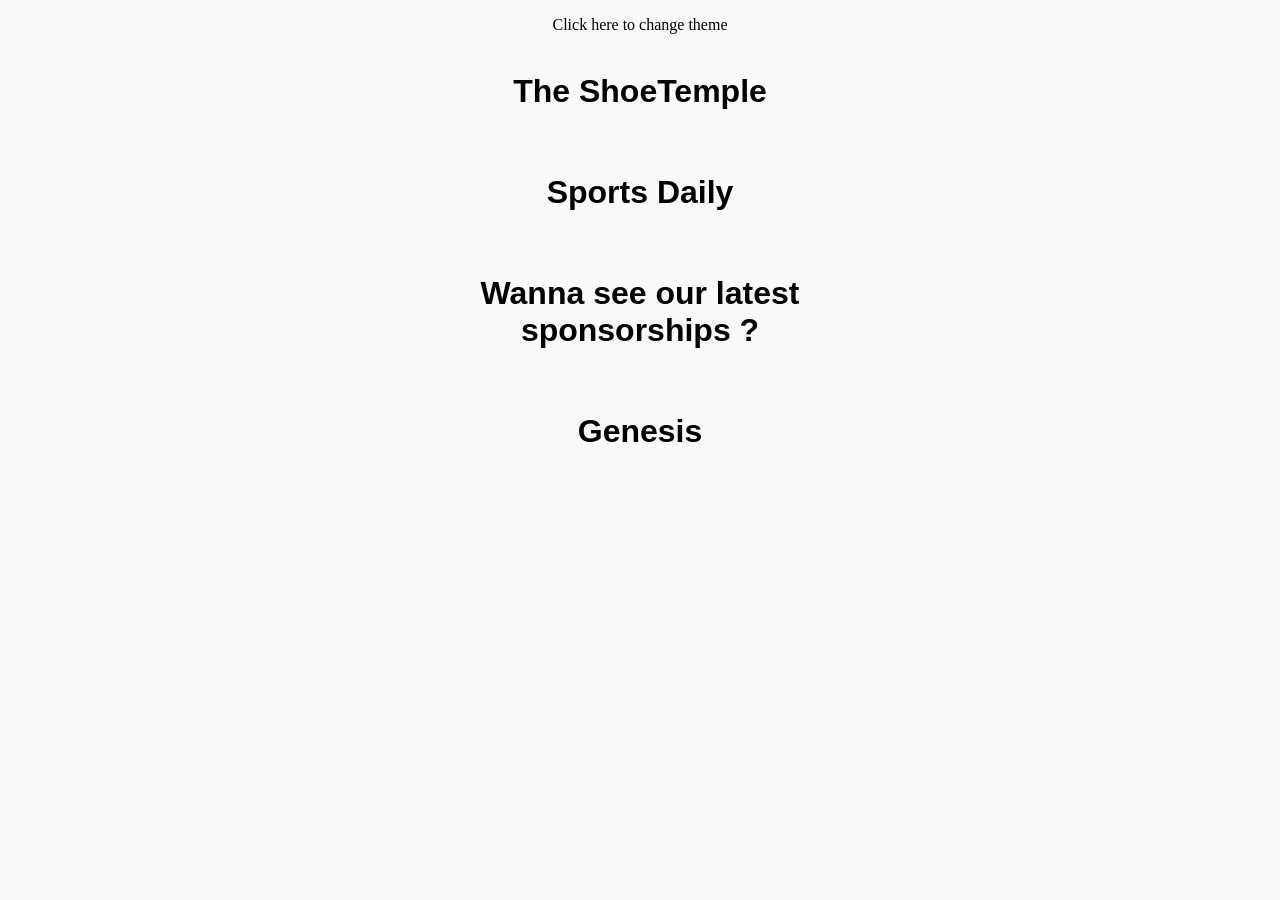
<file: index.html>
<!DOCTYPE html>
<html lang="en">

<head>
    <meta charset="UTF-8">
    <meta name="viewport" content="width=device-width, initial-scale=1.0">

    <title>Nike website</title>
    <link rel="stylesheet" href="Nike.css">
</head>

<body class="index_body" data-theme="whitebg">

    <p id="magicSwoosh" class="magicButton">Click here to change theme</p>

    <div id="shoe" class="link">
        <button class="link">The ShoeTemple</button>
    </div>
    <br>
    <div id="sports" class="link">
        <button class="link">Sports Daily</button>
    </div>
    <br>
    <div id="ad" class="link">
        <button class="link">Wanna see our latest sponsorships ?</button>
    </div>
    <br>
    <div id="genesis" class="link">
        <button class="link">Genesis</button>
    </div>


</body>

<script src="Nike.js"></script>

</html>
</file>
<file: Nike.css>
body {
    font-family: Georgia, 'Times New Roman', Times, serif;
}

@media(max-width: 768px) {
    html {
        flex-direction: column;
        text-align: center;
        resize: auto;
        object-fit: cover;
    }
}

.notice {
    opacity: .5;
    text-align: left;
    font-size: 1rem;
}

.intro {
    text-align: right;
    padding-right: 15px;

    p {
        opacity: .7;
    }
}

.intro_conv {
    text-align: center;

    p {
        opacity: .7;
    }
}

.intro_jord {
    text-align: left;
    padding-left: 15px;

    p {
        opacity: .7;
    }
}

.product_image:hover img {
    transform: scale(1.2);
}

[data-theme="white_theme"] {
    --text: black;
    --bgcolor: white;
}

[data-theme="black_theme"] {
    --text: white;
    --bgcolor: black;
}

[data-theme="whitebg"] {
    --bgcolor: #FAFAFA;
    --bgimage: url('https://github.com/onanaalan69-ctrl/Nike-website/blob/main/Images/bgindexw.png?raw=true');
    --text: black;
}

[data-theme="blackbg"] {
    --bgcolor: black;
    --bgimage: url('https://github.com/onanaalan69-ctrl/Nike-website/blob/main/Images/bgindexb.png?raw=true');
    --text: white;
}

.magicButton {
    color: var(--text);
    text-align: center;
}

.index_body {
    background-color: var(--bgcolor);
    background-image: var(--bgimage);
    color: var(--text);
    background-repeat: no-repeat;
    background-size: cover;
    transition: background-color 0.4s ease, background-image 0.4s ease, color 0.4s ease;
}

.link {
    text-decoration: none;
    text-align: center;
    font-size: xx-large;
    font-weight: 900;
    font-family: 'Monument Extended', 'Helvetica Neue', 'Arial Black', sans-serif;

    button {
        border: solid var(--bgcolor);
        border-radius: 25px;
        padding: 20px;
        max-width: 400px;

        cursor: pointer;
        color: var(--text);
        background-color: var(--bgcolor);
    }

}

.product_image {
    margin: 0 auto;
    overflow: visible;

    img {
        margin: 0 auto;
        display: block;
        border-radius: 20px;
        height: 323px;
        width: 400px;
        position: relative;
        z-index: 2;
        transition: transform 0.4s ease;
    }
}

nav {
    display: flex;
    border: solid transparent;
    border-radius: 25px;
    margin: 15px;
    box-shadow: 0px 0px 20px rgb(255, 255, 255);
    background-color: black;
    color: whitesmoke;
    z-index: 1000;
    position: sticky;
    top: 0;
    justify-content: space-between;


    img {
        height: 50px;
        width: 50px;
        border-radius: 50px;
    }

    a {
        text-decoration: none;
        color: white;
        margin: 0 auto;
    }

    .on {
        background-color: white;
        color: black;
        border-radius: 25px;
        padding: 6px;
        font-weight: 700;
    }
}

.product_container {
    padding-bottom: 40px;
    margin-top: 40px;
    margin-bottom: 40px;
    border-radius: 20px;
    background-color: #f5f5f5;

    h1 {
        display: flex;
        justify-content: center;
        font-weight: 500;
        margin-bottom: 20px;
    }

    h2 {
        display: flex;
        justify-content: center;
        font-weight: 200;
    }

    p {
        line-height: 1.5;
    }
}

.sales_text {
    border-radius: 20px;
    padding: 20px;
    margin: 30px 20px 30px 20px;
}

.buy a {
    text-decoration: none;
    display: inline-block;
    font-size: 2rem;
}

.buy {
    margin-left: 100px;
}

.Mercurial {
    background: linear-gradient(to bottom, black, lightpink, black, lightpink);
    border-radius: 20px;

    h2,
    h1 {
        color: silver;
    }

    img {
        box-shadow: 0px 0px 20px rgba(255, 255, 255, 0.6);
    }

    .sales_text {
        background-color: transparent;
        color: pink;
    }

}

.Air_Force_white {
    background: linear-gradient(to bottom right, lightgray, #ffffff);
    border-radius: 20px;

    h2,
    h1 {
        color: black;
    }

    img {
        box-shadow: 5px 5px 15px rgba(0, 0, 0, 0.3);
        width: 320px;
    }

    .sales_text {
        background-color: transparent;
        color: black;
    }
}

.pegassus {
    background: linear-gradient(to bottom right, #ff7700, orange);
    border-radius: 20px;

    h2,
    h1 {
        color: black;
    }

    img {
        box-shadow: 0px 0px 20px rgba(255, 255, 255, 0.6);
    }

    .sales_text {
        background-color: transparent;
        color: black;
    }
}

.sinner_1 {
    background-color: black;
    border-radius: 20px;

    h2,
    h1 {
        color: gold;
    }

    img {
        box-shadow: 0px 0px 20px rgba(255, 255, 255, 0.6);
        width: 300px;
        height: 343px;
    }

    .sales_text {
        background-color: transparent;
        color: gold;
    }
}

.supreme {
    background-color: black;
    border-radius: 20px;

    h2,
    h1 {
        color: white;
    }

    img {
        box-shadow: 0px 0px 20px rgba(255, 255, 255, 0.6);
        width: 300px;
        height: 343px;
    }

    .sales_text {
        background-color: transparent;
        color: white;
    }
}

.lego {
    background: linear-gradient(to bottom right, rgb(252, 196, 118), #ffa007);
    border-radius: 20px;

    h2,
    h1 {
        color: blue;
    }

    img {
        box-shadow: 0px 0px 20px rgba(0, 0, 0, 0.6);
        width: 300px;
        height: 343px;
    }

    .sales_text {
        background-color: transparent;
        color: rgb(0, 0, 255);
        ;
    }
}

.beat {
    background: linear-gradient(to bottom, rgb(165, 246, 165), white);
    border-radius: 20px;

    h2,
    h1 {
        color: black;
    }

    img {
        box-shadow: 0px 0px 20px rgba(0, 0, 0, 0.6);
        width: 300px;
        height: 343px;
    }

    .sales_text {
        background-color: transparent;
        color: lightgreen;
    }
}

.bts {
    background-color: black;
    background-image: url('https://github.com/onanaalan69-ctrl/Nike-website/blob/main/Images/bgbts.png?raw=true');
    border-radius: 20px;

    h2,
    h1 {
        color: gainsboro;
    }

    img {
        box-shadow: 0px 0px 20px rgba(255, 255, 255, 0.6);
        width: 300px;
        height: 343px;
    }

    .sales_text {
        background-color: transparent;
        color: gainsboro;
    }
}

.kyky {
    background: linear-gradient(to bottom right, rgba(255, 217, 0, 0.689), green);
    border-radius: 20px;

    h2,
    h1 {
        color: rgba(0, 0, 255, 0.688);
    }

    img {
        box-shadow: 0px 0px 20px blue;
        width: 300px;
        height: 343px;
    }

    .sales_text {
        background-color: transparent;
        color: rgba(0, 0, 255, 0.688);
        margin: 15px;
    }
}

.wemby {
    background-color: black;
    background-image: url('https://github.com/onanaalan69-ctrl/Nike-website/blob/main/Images/alien.png?raw=true');
    border-radius: 20px;

    h2,
    h1 {
        color: white;
    }

    img {
        box-shadow: 0px 0px 20px rgb(101, 101, 126);
        width: 300px;
        height: 343px;
    }

    .sales_text {
        background-color: transparent;
        color: white;
        margin: 15px;
    }
}

.alcaraz {
    background-color: rgb(123, 199, 229);
    border-radius: 20px;

    h2,
    h1 {
        color: rgb(171, 16, 171);
    }

    img {
        box-shadow: 0px 0px 20px rgb(255, 255, 255);
        width: 300px;
        height: 343px;
    }

    .sales_text {
        background-color: transparent;
        color: rgb(171, 16, 171);
        margin: 15px;
    }
}

.rash {
    background-color: white;
    border-radius: 20px;

    h2,
    h1 {
        color: orange;
    }

    img {
        box-shadow: 0px 0px 20px rgb(255, 255, 255);
        width: 300px;
        height: 355px;
    }

    .sales_text {
        background-color: transparent;
        color: orange;
        margin: 15px;
    }
}

.one {
    background-color: rgba(255, 0, 0, 0.721);
    border-radius: 20px;

    h2,
    h1 {
        color: white;
    }

    img {
        box-shadow: 0px 0px 20px rgb(0, 0, 0);
        width: 355px;
        height: 300px;
    }

    .sales_text {
        background-color: transparent;
        color: white;
        margin: 15px;
    }
}

.max {
    background: linear-gradient(to bottom right, rgba(255, 0, 0, 0.967), white);
    border-radius: 20px;

    h2,
    h1 {
        color: black;
    }

    img {
        box-shadow: 0px 0px 20px rgb(0, 0, 0);
        width: 290px;
        height: 300px;
    }

    .sales_text {
        background-color: transparent;
        color: black;
        margin: 15px;
    }
}

.slam {
    background-color: orange;
    border-radius: 20px;

    h2,
    h1 {
        color: white;
    }

    img {
        box-shadow: 0px 0px 20px rgb(0, 0, 0);
        width: 280px;
        height: 300px;
    }

    .sales_text {
        background-color: transparent;
        color: white;
        margin: 15px;
    }
}

.vomero {
    background-color: rgba(0, 0, 255, 0.773);
    border-radius: 20px;

    h2,
    h1 {
        color: white;
    }

    img {
        box-shadow: 0px 0px 20px rgb(255, 255, 255);
        width: 290px;
        height: 300px;
    }

    .sales_text {
        background-color: transparent;
        color: white;
        margin: 15px;
    }
}

.mid {
    background-color: black;
    border-radius: 20px;

    h2,
    h1 {
        color: rgb(231, 150, 29);
    }

    img {
        box-shadow: 0px 0px 20px rgb(255, 255, 255);
        width: 350px;
        height: 300px;
    }

    .sales_text {
        background-color: transparent;
        color: rgb(231, 150, 29);
        margin: 15px;
    }
}

.chuck {
    background-color: black;
    border-radius: 20px;

    h2,
    h1 {
        color: white;
    }

    img {
        box-shadow: 0px 0px 20px rgb(255, 255, 255);
        width: 270px;
        height: 300px;
    }

    .sales_text {
        background-color: transparent;
        color: white;
        margin: 15px;
    }
}

.hike {
    background-color: brown;
    border-radius: 20px;

    h2,
    h1 {
        color: white;
    }

    img {
        box-shadow: 0px 0px 20px rgb(0, 0, 0);
        width: 290px;
        height: 300px;
    }

    .sales_text {
        background-color: transparent;
        color: white;
        margin: 15px;
    }
}

.weps {
    background-color: blue;
    background-image: url('https://github.com/onanaalan69-ctrl/Nike-website/blob/main/Images/bgweps.png?raw=true');
    border-radius: 20px;

    h2,
    h1 {
        color: white;
    }

    img {
        box-shadow: 0px 0px 20px rgb(0, 0, 255);
        width: 290px;
        height: 300px;
    }

    .sales_text {
        background-color: transparent;
        color: black;
        margin: 15px;
    }
}

.j4 {
    background-color: rgb(20, 105, 158);
    border-radius: 20px;

    h2,
    h1 {
        color: white;
    }

    img {
        box-shadow: 0px 0px 20px rgb(255, 255, 255);
        width: 400px;
        height: 300px;
    }

    .sales_text {
        background-color: transparent;
        color: white;
        margin: 15px;
    }
}

.j39 {
    background-color: rgb(232, 123, 35);
    border-radius: 20px;

    h2,
    h1 {
        color: white;
    }

    img {
        box-shadow: 0px 0px 20px rgb(0, 0, 0);
        width: 290px;
        height: 300px;
    }

    .sales_text {
        background-color: transparent;
        color: white;
        margin: 15px;
    }
}

.j1 {
    background-color: rgb(94, 124, 10);
    border-radius: 20px;

    h2,
    h1 {
        color: gold;
    }

    img {
        box-shadow: 0px 0px 20px rgb(0, 0, 0);
        width: 290px;
        height: 300px;
    }

    .sales_text {
        background-color: transparent;
        color: gold;
        margin: 15px;
    }
}

.DN {
    background-color: rgb(239, 21, 239);
    border-radius: 20px;

    h2,
    h1 {
        color: black;
    }

    img {
        box-shadow: 0px 0px 20px rgb(0, 0, 0);
        width: 290px;
        height: 300px;
    }

    .sales_text {
        background-color: transparent;
        color: black;
        margin: 15px;
    }
}

.unity {
    background: linear-gradient(to bottom right, lightblue, rgb(159, 112, 47));
    border-radius: 20px;

    h2,
    h1 {
        color: black;
    }

    img {
        box-shadow: 0px 0px 20px rgb(0, 0, 0);
        width: 290px;
        height: 300px;
    }

    .sales_text {
        background-color: transparent;
        color: black;
        margin: 15px;
    }
}

.proto {
    background: linear-gradient(to bottom right, white, orange);
    border-radius: 20px;

    h2,
    h1 {
        color: brown;
    }

    img {
        box-shadow: 0px 0px 20px rgb(255, 255, 255);
        width: 290px;
        height: 300px;
    }

    .sales_text {
        background-color: transparent;
        color: brown;
        margin: 15px;
    }
}

.GT {
    background-color: lightgreen;
    border-radius: 20px;

    h2,
    h1 {
        color: black;
    }

    img {
        box-shadow: 0px 0px 20px rgb(0, 255, 183);
        width: 290px;
        height: 300px;
    }

    .sales_text {
        background-color: transparent;
        color: black;
        margin: 15px;
    }
}

.P41 {
    background: linear-gradient(to bottom, black, rgb(31, 161, 31), black, rgb(31, 161, 31));
    border-radius: 20px;

    h2,
    h1 {
        color: white;
    }

    img {
        box-shadow: 0px 0px 20px rgb(255, 255, 255);
        width: 320px;
        height: 300px;
    }

    .sales_text {
        background-color: transparent;
        color: white;
        margin: 15px;
    }
}

.crush {
    background-color: #e06a0b;
    border-radius: 20px;

    h2,
    h1 {
        color: white;
    }

    img {
        box-shadow: 0px 0px 20px rgb(0, 0, 0);
        width: 280px;
        height: 300px;
    }

    .sales_text {
        background-color: transparent;
        color: white;
        margin: 15px;
    }
}

.patch {
    background-image: url('Images/bgpatch.png');
    border-radius: 20px;

    h2,
    h1 {
        color: white;
    }

    img {
        box-shadow: 0px 0px 20px rgb(255, 255, 255);
        width: 280px;
        height: 300px;
    }

    .sales_text {
        background-color: transparent;
        color: white;
        margin: 15px;
    }
}

.BB {
    background-color: #e06a0b;
    border-radius: 20px;

    h2,
    h1 {
        color: black;
    }

    img {
        box-shadow: 0px 0px 20px rgb(255, 255, 255);
        width: 280px;
        height: 300px;
    }

    .sales_text {
        background-color: transparent;
        color: black;
        margin: 15px;
    }
}

.run {
    background-color: pink;
    border-radius: 20px;

    h2,
    h1 {
        color: black;
    }

    img {
        box-shadow: 0px 0px 20px rgb(0, 0, 0);
        width: 280px;
        height: 300px;
    }

    .sales_text {
        background-color: transparent;
        color: black;
        margin: 15px;
    }
}

.AS {
    background-color: black;
    border-radius: 20px;

    h2,
    h1 {
        color: white;
    }

    img {
        box-shadow: 0px 0px 20px rgb(255, 255, 255);
        width: 280px;
        height: 300px;
    }

    .sales_text {
        background-color: transparent;
        color: white;
        margin: 15px;
    }
}

.cruise {
    background-color: black;
    border-radius: 20px;

    h2,
    h1 {
        color: white;
    }

    img {
        box-shadow: 0px 0px 20px rgb(255, 255, 255);
        width: 280px;
        height: 300px;
    }

    .sales_text {
        background-color: transparent;
        color: white;
        margin: 15px;
    }
}

.grat {
    background-color: black;
    border-radius: 20px;

    h2,
    h1 {
        color: goldenrod;
    }

    img {
        box-shadow: 0px 0px 20px rgb(255, 255, 255);
        width: 280px;
        height: 300px;
    }

    .sales_text {
        background-color: transparent;
        color: goldenrod;
        margin: 15px;
    }
}

.cat {
    background-color: black;
    border-radius: 20px;

    h2,
    h1 {
        color: white;
    }

    img {
        box-shadow: 0px 0px 20px rgb(0, 0, 0);
        width: 280px;
        height: 300px;
    }

    .sales_text {
        background-color: rgba(255, 255, 255, 0.3);
        color: black;
        margin: 15px;

    }
}

.paris {
    background-color: pink;
    border-radius: 20px;

    h2,
    h1 {
        color: rgb(205, 5, 72);
    }

    img {
        box-shadow: 0px 0px 20px rgb(255, 255, 255);
        width: 280px;
        height: 300px;
    }

    .sales_text {
        background-color: transparent;
        color: rgb(205, 5, 72);
        margin: 15px;
    }
}

.thunder {
    background-color: black;
    border-radius: 20px;

    h2,
    h1 {
        color: white;
    }

    img {
        box-shadow: 0px 0px 20px rgb(255, 255, 255);
        width: 280px;
        height: 300px;
    }

    .sales_text {
        background-color: transparent;
        color: white;
        margin: 15px;
    }
}

.heir {
    background-color: lightblue;
    border-radius: 20px;

    h2,
    h1 {
        color: green;
    }

    img {
        box-shadow: 0px 0px 20px rgb(0, 0, 0);
        width: 280px;
        height: 300px;
    }

    .sales_text {
        background-color: transparent;
        color: green;
        margin: 15px;
    }
}

.dior {
    background: linear-gradient(to bottom right, gray, rgb(185, 183, 183));
    border-radius: 20px;

    h2,
    h1 {
        color: white;
    }

    img {
        box-shadow: 0px 0px 20px rgb(0, 0, 0);
        width: 280px;
        height: 300px;
    }

    .sales_text {
        background-color: transparent;
        color: white;
        margin: 15px;
    }
}

.rei {
    background-color: gray;
    border-radius: 20px;

    h2,
    h1 {
        color: red;
    }

    img {
        box-shadow: 0px 0px 20px rgb(0, 0, 0);
        width: 280px;
        height: 300px;
    }

    .sales_text {
        background-color: transparent;
        color: white;
        margin: 15px;
    }
}

.sacai {
    background: linear-gradient(to bottom right, wheat, gray);
    border-radius: 20px;

    h2,
    h1 {
        color: darkblue;
    }

    img {
        box-shadow: 0px 0px 20px rgb(0, 0, 0);
        width: 280px;
        height: 300px;
    }

    .sales_text {
        background-color: transparent;
        color: green;
        margin: 15px;
    }
}

.scott {
    background: linear-gradient(to bottom, rgb(152, 252, 215), #BCAF07);
    border-radius: 20px;

    h2,
    h1 {
        color: #BCAF07;
    }

    img {
        box-shadow: 0px 0px 20px rgb(255, 255, 255);
        width: 320px;
        height: 300px;
    }

    .sales_text {
        background-color: transparent;
        color: rgb(152, 252, 215);
        margin: 15px;
    }
}

.billie {
    background-color: skyblue;
    border-radius: 20px;
    transition: 2s ease;

    h2,
    h1 {
        color: black;
    }

    img {
        box-shadow: 0px 0px 20px rgb(0, 0, 0);
        width: 270px;
        height: 300px;
    }

    .sales_text {
        background-color: transparent;
        color: black;
        margin: 15px;
    }
}

.billie:hover {
    transform: rotate(-5deg);
}

.sw {
    background-color: black;
    border-radius: 20px;

    h2,
    h1 {
        color: gold;
    }

    img {
        box-shadow: 0px 0px 20px rgb(255, 255, 255);
        width: 300px;
        height: 300px;
    }

    .sales_text {
        background-color: transparent;
        color: gold;
        margin: 15px;
    }
}

.LJ {
    background-color: black;
    border-radius: 20px;

    h2,
    h1 {
        color: white;
    }

    img {
        box-shadow: 0px 0px 20px rgb(255, 255, 255);
        width: 270px;
        height: 300px;
    }

    .sales_text {
        background-color: transparent;
        color: white;
        margin: 15px;
    }
}

.sab {
    background-color: rgb(122, 183, 49);
    border-radius: 20px;

    h2,
    h1 {
        color: white;
    }

    img {
        box-shadow: 0px 0px 20px rgb(255, 255, 255);
        width: 350px;
        height: 300px;
    }

    .sales_text {
        background-color: transparent;
        color: white;
        margin: 15px;
    }
}

.haaland {
    background-color: rgb(15, 87, 115);
    border-radius: 20px;

    h2,
    h1 {
        color: orange;
    }

    img {
        box-shadow: 0px 0px 20px rgb(255, 255, 255);
        width: 270px;
        height: 300px;
    }

    .sales_text {
        background-color: transparent;
        color: orange;
        margin: 15px;
    }
}

.kip {
    background-image: url(https://github.com/onanaalan69-ctrl/Nike-website/blob/main/Images/bgkip.png?raw=true);
    border-radius: 20px;

    h2,
    h1 {
        color: green;
    }

    img {
        box-shadow: 0px 0px 20px rgb(0, 0, 0);
        width: 350px;
        height: 300px;
    }

    .sales_text {
        background-color: transparent;
        color: red;
        margin: 15px;
    }
}

.ohsu {
    background-color: wheat;
    border-radius: 20px;

    h2,
    h1 {
        color: black;
    }

    img {
        box-shadow: 0px 0px 20px rgb(0, 0, 0);
        width: 350px;
        height: 300px;
    }

    .sales_text {
        background-color: transparent;
        color: black;
        margin: 15px;
    }
}

.PS {
    background: linear-gradient(to bottom right, red, rgb(31, 161, 31), blue, yellow);
    border-radius: 20px;

    h2,
    h1 {
        color: white;
    }

    img {
        box-shadow: 0px 0px 20px rgb(255, 255, 255);
        width: 350px;
        height: 300px;
    }

    .sales_text {
        background-color: transparent;
        color: white;
        margin: 15px;
    }
}

.EA {
    background-color: black;
    border-radius: 20px;

    h2,
    h1 {
        color: white;
    }

    img {
        box-shadow: 0px 0px 20px rgb(255, 255, 255);
        width: 350px;
        height: 300px;
    }

    .sales_text {
        background-color: transparent;
        color: white;
        margin: 15px;
    }
}

.oc {
    background-color: lightskyblue;
    border-radius: 20px;

    h2,
    h1 {
        color: white;
    }

    img {
        box-shadow: 0px 0px 20px rgb(0, 255, 255);
        width: 350px;
        height: 300px;
    }

    .sales_text {
        background-color: transparent;
        color: white;
        margin: 15px;
    }
}

.GE {
    background-color: rgb(255, 132, 0);
    border-radius: 20px;

    h2,
    h1 {
        color: white;
    }

    img {
        box-shadow: 0px 0px 20px rgb(0, 0, 0);
        width: 350px;
        height: 300px;
    }

    .sales_text {
        background-color: transparent;
        color: white;
        margin: 15px;
    }
}

.rot {
    background-color: white;
    border-radius: 20px;

    h2,
    h1 {
        color: black;
    }

    img {
        box-shadow: 0px 0px 20px rgb(0, 0, 0);
        width: 350px;
        height: 300px;
    }

    .sales_text {
        background-color: transparent;
        color: black;
        margin: 15px;
    }
}

.vitra {
    background-color: white;
    border-radius: 20px;

    h2,
    h1 {
        color: black;
    }

    img {
        box-shadow: 0px 0px 20px rgb(0, 0, 0);
        width: 350px;
        height: 300px;
    }

    .sales_text {
        background-color: transparent;
        color: black;
        margin: 15px;
    }
}

.csr {
    background-color: white;
    border-radius: 20px;

    h2,
    h1 {
        color: lightskyblue;
    }

    img {
        box-shadow: 0px 0px 20px rgb(0, 0, 0);
        width: 350px;
        height: 300px;
    }

    .sales_text {
        background-color: transparent;
        color: lightskyblue;
        margin: 15px;
    }
}

.bcm {
    background-color: yellowgreen;
    border-radius: 20px;

    h2,
    h1 {
        color: white;
    }

    img {
        box-shadow: 0px 0px 20px rgb(0, 0, 0);
        width: 350px;
        height: 300px;
    }

    .sales_text {
        background-color: transparent;
        color: white;
        margin: 15px;
    }
}

.N7 {
    background-color: black;
    border-radius: 20px;

    h2,
    h1 {
        color: white;
    }

    img {
        box-shadow: 0px 0px 20px rgb(255, 255, 255);
        width: 350px;
        height: 300px;
    }

    .sales_text {
        background-color: transparent;
        color: white;
        margin: 15px;
    }
}

.Girls {
    background: linear-gradient(to bottom, white, gray);
    border-radius: 20px;

    h2,
    h1 {
        color: gray;
    }

    img {
        box-shadow: 0px 0px 20px rgb(255, 255, 255);
        width: 270px;
        height: 300px;
    }

    .sales_text {
        background-color: transparent;
        color: white;
        margin: 15px;
    }
}

.liquid {
    background-color: black;
    border-radius: 20px;

    h2,
    h1 {
        color: green;
    }

    img {
        box-shadow: 0px 0px 20px rgb(255, 255, 255);
        width: 270px;
        height: 300px;
    }

    .sales_text {
        background-color: transparent;
        color: green;
        margin: 15px;
    }
}

.invincible {
    background-color: pink;
    border-radius: 20px;

    h2,
    h1 {
        color: lightskyblue;
    }

    img {
        box-shadow: 0px 0px 20px rgb(0, 0, 0);
        width: 270px;
        height: 300px;
    }

    .sales_text {
        background-color: transparent;
        color: lightskyblue;
        margin: 15px;
    }
}

.winflo {
    background-color: black;
    border-radius: 20px;

    h2,
    h1 {
        color: rgba(169, 144, 6, 0.723);
    }

    img {
        box-shadow: 0px 0px 20px rgb(255, 255, 255);
        width: 270px;
        height: 300px;
    }

    .sales_text {
        background-color: transparent;
        color: rgba(169, 144, 6, 0.723);
        margin: 15px;
    }
}

.j38 {
    background: linear-gradient(to bottom right, white, gray);
    border-radius: 20px;

    h2,
    h1 {
        color: rgb(223, 54, 54);
    }

    img {
        box-shadow: 0px 0px 20px rgb(255, 255, 255);
        width: 380px;
        height: 300px;
    }

    .sales_text {
        background-color: transparent;
        color: rgb(223, 54, 54);
        margin: 15px;
    }
}

.j41 {
    background-color: rgb(128, 24, 24);
    border-radius: 20px;

    h2,
    h1 {
        color: white;
    }

    img {
        box-shadow: 0px 0px 20px rgb(255, 255, 255);
        width: 270px;
        height: 300px;
    }

    .sales_text {
        background-color: transparent;
        color: white;
        margin: 15px;
    }
}

.j2 {
    background-color: black;
    border-radius: 20px;

    h2,
    h1 {
        color: white;
    }

    img {
        box-shadow: 0px 0px 20px rgb(255, 255, 255);
        width: 270px;
        height: 300px;
    }

    .sales_text {
        background-color: transparent;
        color: white;
        margin: 15px;
    }
}

.intro_image {
    background-color: gray;
    display: block;
    object-fit: cover;
    border: solid transparent;
    border-radius: 25px;
    width: 1200px;
    height: 500px;
    margin: auto;
}

.item_lists {
    text-align: left;
    padding-left: 50px;
    font-size: large;
}

.item_roll {
    padding: 0 1rem;
    overflow-x: scroll;
    min-height: 430px;
    display: flex;

}

.item_container {
    border: solid black;
    border-radius: 25px;
    min-width: 300px;
    max-height: 450px;
    margin: 20px;
    color: var(--text_ball);
    background: var(--bgcolor_ball);

    img {
        width: 100px;
        height: 100px;
        border: transparent solid;
        border-radius: 25px;
        object-fit: cover;
    }

    ul {
        margin: auto;
    }

    li {
        text-align: left;
    }

    p {
        text-align: center;
        font-weight: 900;
    }
}

.item_container:hover {
    transform: scale(1.1);
    transition: 0.5s ease;
}

[data-theme="flight"] {
    --bgcolor_ball: rgb(206, 255, 255);
    --text_ball: rgb(57, 57, 244);
}

[data-theme="legacy"] {
    --bgcolor_ball: rgba(255, 217, 0, 0.749);
    --text_ball: black;
}

[data-theme="control"] {
    --bgcolor_ball: white;
    --text_ball: black;
}

[data-theme="academy"] {
    --bgcolor_ball: black;
    --text_ball: white;
}

[data-theme="plus"] {
    --bgcolor_ball: linear-gradient(to bottom, red, black);
    --text_ball: white;
}

[data-theme="standard"] {
    --bgcolor_ball: rgba(255, 217, 0, 0.996);
    --text_ball: black;
}

[data-theme="pitch"] {
    --bgcolor_ball: black;
    --text_ball: green;
}

[data-theme="strike"] {
    --bgcolor_ball: lightskyblue;
    --text_ball: white;
}

[data-theme="Maestro"] {
    --bgcolor_ball: red;
    --text_ball: wheat;
}

[data-theme="skills"] {
    --bgcolor_ball: linear-gradient(to bottom right, purple, greenyellow);
    --text_ball: white;
}

[data-theme="champ"] {
    --bgcolor_ball: black;
    --text_ball: red;
}

[data-theme="dom"] {
    --bgcolor_ball: orange;
    --text_ball: white;
}

[data-theme="tournament"] {
    --bgcolor_ball: rgb(181, 121, 11);
    --text_ball: black;
}

[data-theme="all"] {
    --bgcolor_ball: rgb(147, 199, 27);
    --text_ball: gray;
}

[data-theme="grip"] {
    --bgcolor_ball: linear-gradient(to bottom right, rgb(125, 27, 16), black);
    --text_ball: white;
}

[data-theme="jordan"] {
    --bgcolor_ball: rgb(138, 28, 22);
    --text_ball: white;
}

[data-theme="lebron"] {
    --bgcolor_ball: linear-gradient(to bottom right, purple, greenyellow);
    --text_ball: white;
}

[data-theme="giannis"] {
    --bgcolor_ball: linear-gradient(to bottom, green, purple);
    --text_ball: white;
}

[data-theme="sabrina"] {
    --bgcolor_ball: black;
    --text_ball: gray;
}

[data-theme="mini"] {
    --bgcolor_ball: linear-gradient(to bottom right, lightpink, rgb(101, 56, 101), rgb(4, 127, 20));
    --text_ball: white;
}

[data-theme="vapor"] {
    --bgcolor_ball: brown;
    --text_ball: white;
}

[data-theme="tournamentA"] {
    --bgcolor_ball: rgb(189, 45, 45);
    --text_ball: white;
}

[data-theme="champA"] {
    --bgcolor_ball: rgba(165, 42, 42, 0.418);
    --text_ball: white;
}

[data-theme="vapor1"] {
    --bgcolor_ball: brown;
    --text_ball: white;
}

[data-theme="refuel"] {
    --bgcolor_ball: rgb(234, 182, 24);
    --text_ball: black;
}

[data-theme="flex"] {
    --bgcolor_ball: white;
    --text_ball: black;
}

[data-theme="ACG"] {
    --bgcolor_ball: black;
    --text_ball: white;
}

[data-theme="chug"] {
    --bgcolor_ball: black;
    --text_ball: white;
}

[data-theme="SS"] {
    --bgcolor_ball: lightgreen;
    --text_ball: black;
}

[data-theme="jug"] {
    --bgcolor_ball: black;
    --text_ball: white;
}

[data-theme="big"] {
    --bgcolor_ball: black;
    --text_ball: lightgreen;
}

[data-theme="tritan"] {
    --bgcolor_ball: gray;
    --text_ball: white;
}

.blue {
    display: flex;
    justify-content: space-between;
    gap: 20px;
    text-align: center;
}

.blue_text {
    font-size: 2.1rem;
    text-align: center;
}
</file>
